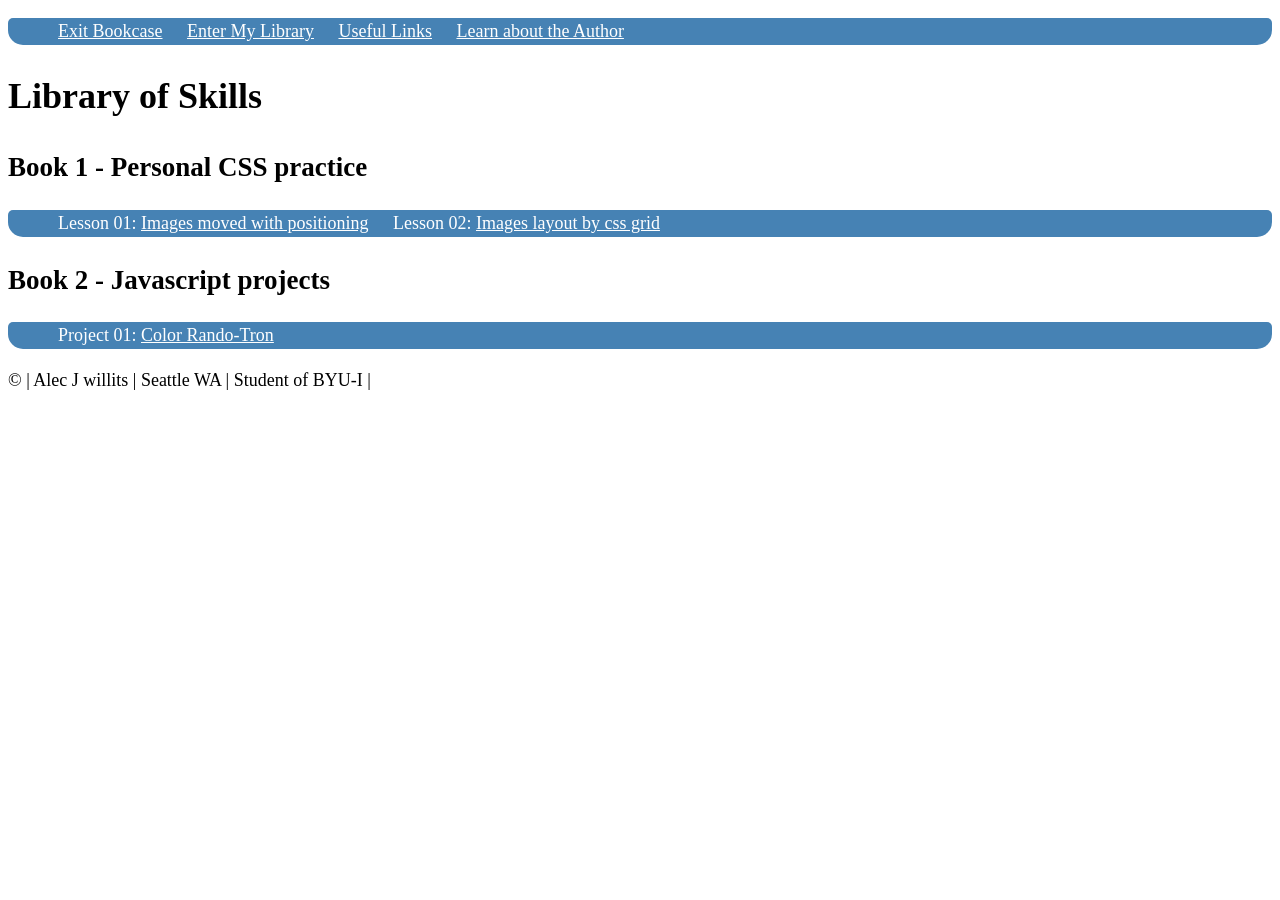
<file: skills/index.html>
<!DOCTYPE html>
<html lang="en">

<head>

    <meta charset="UTF-8">
    <meta content="Author" name="Alec J Willits">
    <meta name="description" content="Bookshelf of learned skills">
    <meta name="viewport" content="width=device-width, initial-scale=1.0">
    <link rel="stylesheet" href="main.css">
    <title>The Book Shelf | Index</title>
</head>

<body>
    <nav>
        <ul>
            <li><a href="index.html">Exit Bookcase</a></li>
            <li><a href="#">Enter My Library</a></li>
            <li><a href="links/index.html">Useful Links</a></li>
            <li><a href="#">Learn about the Author</a></li>
        </ul>
    </nav>

    <!--   -------------------------  BOOK 1  ---------------------   -->

    <div>
        <h1>Library of Skills</h1>
        <h2>Book 1 - Personal CSS practice</h2>
    </div>

    <nav>
        <ul>
            <li>Lesson 01: <a href="book1/sidebyside/index.html">Images moved with positioning</a></li>
            <li>Lesson 02: <a href="grid/index.html">Images layout by css grid</a> </li>
        </ul>
    </nav>
    <!--   -------------------------  BOOK 2  ---------------------   -->
    <div>
        <h2>Book 2 - Javascript projects</h2>
    </div>
    
    <nav>
        <ul>
            <li>Project 01: <a href="#">Color Rando-Tron</a></li>
        </ul>
    </nav>

</body>
<footer>
    <article>
        &copy; | Alec J willits | Seattle WA | Student of BYU-I | <a href="https://www.byui.edu/online"></a>
    </article>
</footer>

</html>
</file>
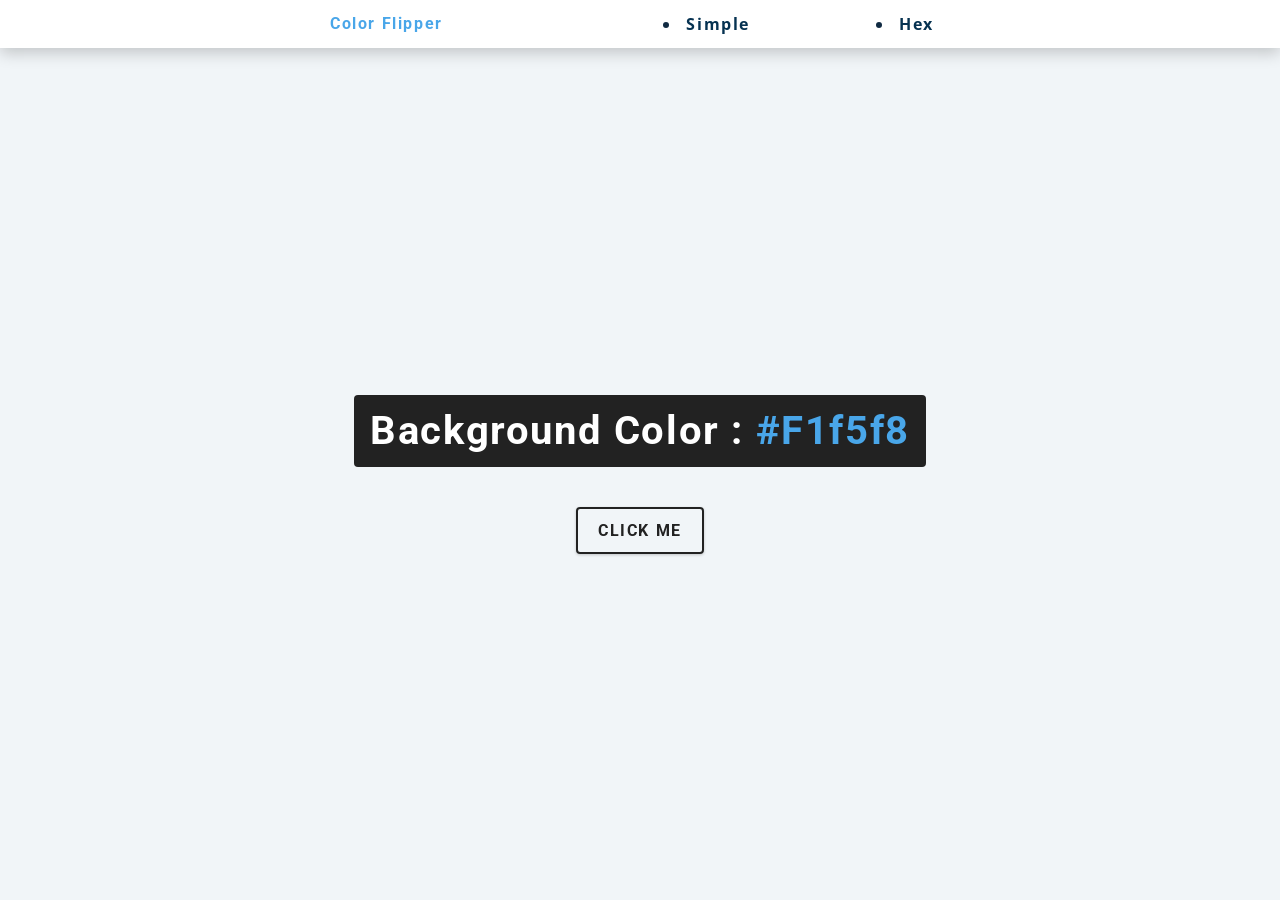
<file: Bookcase/book2/index.html>
<!DOCTYPE html>
<html lang="en">
  <head>
    <meta charset="UTF-8" />
    <meta name="viewport" content="width=device-width, initial-scale=1.0" />
    <title>Color Flipper || Simple</title>

    <!-- styles -->
    <link rel="stylesheet" href="styles.css" />
  </head>
  <body>
    <nav>
      <div class="nav-center">
        <h4>color flipper</h4>
        <ul class="nav-links"></ul>
          <li>
            <a href="index.html">Simple</a>
          </li>
          <li>
            <a href="hex.html">Hex</a>
          </li>
      </div>
    </nav>
    <main>
      <div class="container">
        <h2>Background color : <span class="color">
          #f1f5f8
        </span></h2>
        <button class="btn btn-hero" id="btn">Click me</button>
      </div>
    </main>
    <!-- javascript -->
    <script src="app.js"></script>
  </body>
</html>
</file>
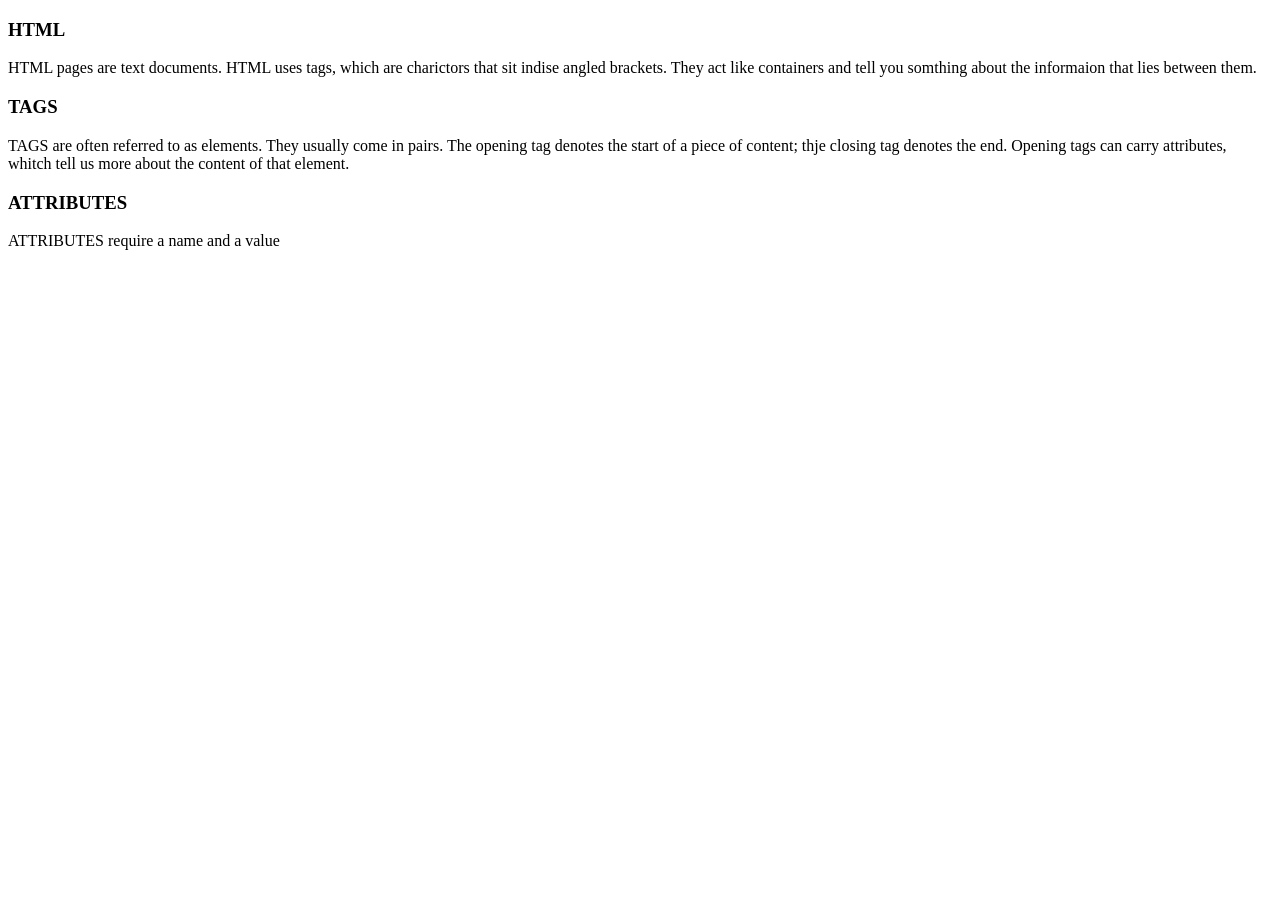
<file: Bookcase/index/index.html>
<!DOCTYPE html>
<html lang="en">
<head>
    <meta charset="UTF-8">
    <meta http-equiv="X-UA-Compatible" content="IE=edge">
    <meta name="viewport" content="width=device-width, initial-scale=1.0">
    <title>Index</title>
</head>
<body>
    <h3>HTML</h3>
        <p>HTML pages are text documents. HTML uses tags, which are charictors that sit indise angled brackets. They act like containers and tell you somthing about the informaion that lies between them.</p>
    <h3>TAGS</h3>
        <p>TAGS are often referred to as elements. They usually come in pairs. The opening tag denotes the start of a piece of content; thje closing tag denotes the end. Opening tags can carry attributes, whitch tell us more about the content of that element.</p>
    <h3>ATTRIBUTES</h3>
        <p>ATTRIBUTES require a name and a value</p>
</body>
</html>
</file>
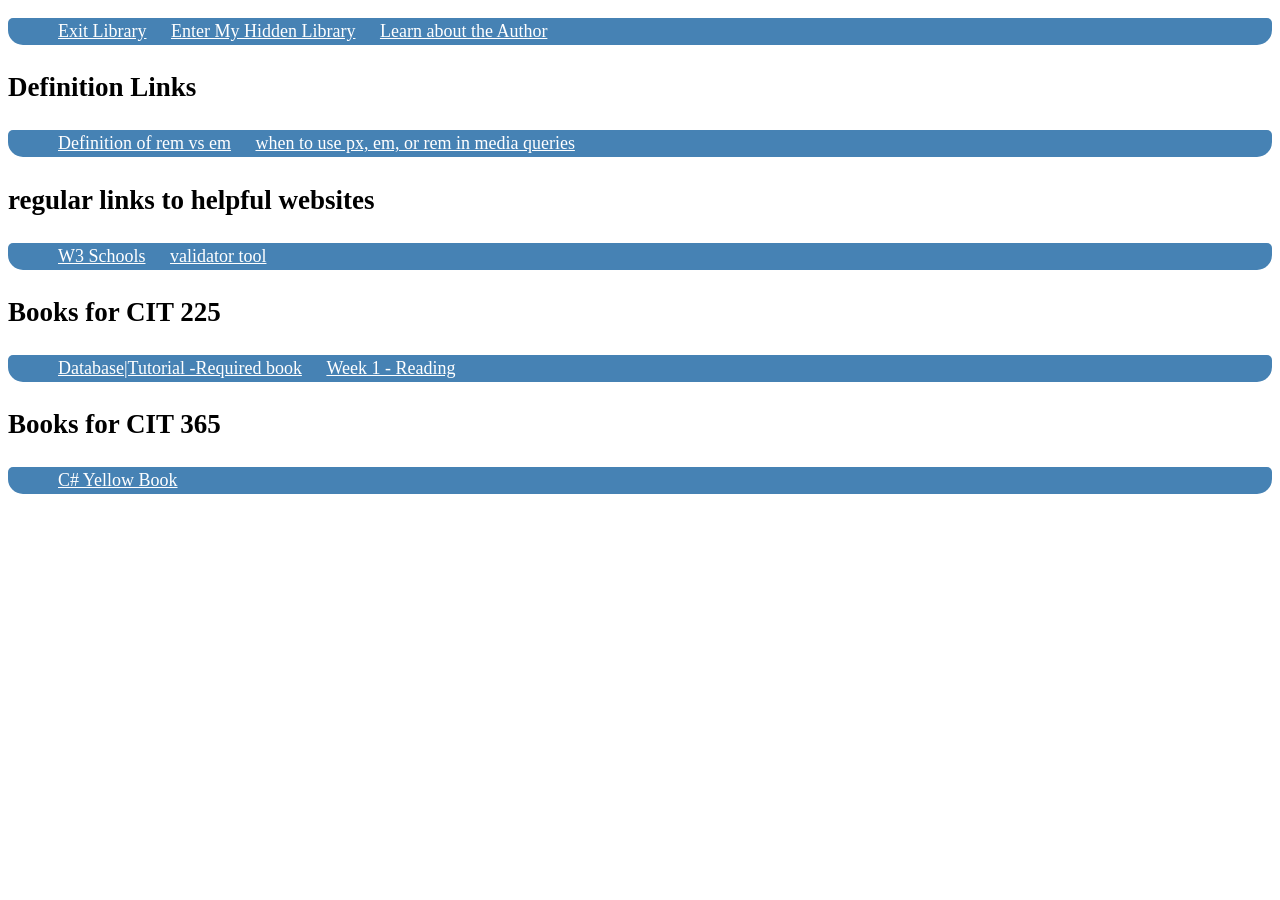
<file: Bookcase/links/index.html>
<!DOCTYPE html>
<html lang="en">
<head>
    <meta charset="UTF-8">
    <meta name="viewport" content="width=device-width, initial-scale=1.0">
    <link rel="stylesheet" href="/styles.css">
    <title>Useful Links</title>
</head>
<body>

    <nav>
        <ul>
            <li><a href="/index.html">Exit Library</a></li>
            <li><a href="/Bookcase/skills.html">Enter My Hidden Library</a></li>
            <li><a href="#">Learn about the Author</a></li>
        </ul>
    </nav>

    <article>
        <h1>Definition Links</h1>
        <nav>
            <ul>
                <li><a href="https://zellwk.com/blog/rem-vs-em/">Definition of rem vs em</a></li>
                <li><a href="https://zellwk.com/blog/media-query-units/">when to use px, em, or rem in media queries</a></li>
            </ul>
        </nav>
    </article>

    <article>
        <h1>regular links to helpful websites</h1>
        <nav>
            <ul>
                <li><a href="https://www.w3schools.com/">W3 Schools</a></li>
                <li><a href="https://validator.w3.org/">validator tool</a></li>
            </ul>
        </nav>
    </article>

    <article>
        <h1>Books for CIT 225</h1>
        <nav>
            <ul>
                <li><a href="https://content.byui.edu/file/d13e0ee0-369f-4e61-809e-f70989ee1add/1/db1/index.html">Database|Tutorial -Required book</a></li>
                <li><a href="https://content.byui.edu/file/d13e0ee0-369f-4e61-809e-f70989ee1add/1/db1/week-1-summary/reading-week-1/index.html">Week 1 - Reading</a></li>
            </ul>
        </nav>
        <h1>Books for CIT 365</h1>
        <nav>
            <ul>
                <li><a href="https://static1.squarespace.com/static/5019271be4b0807297e8f404/t/5df9306ec60881645ea57ced/1576611956760/CSharp+Book+2019+Refresh.pdf">C# Yellow Book</a></li>
            </ul>
        </nav>
    </article>
</body>
</html>
</file>
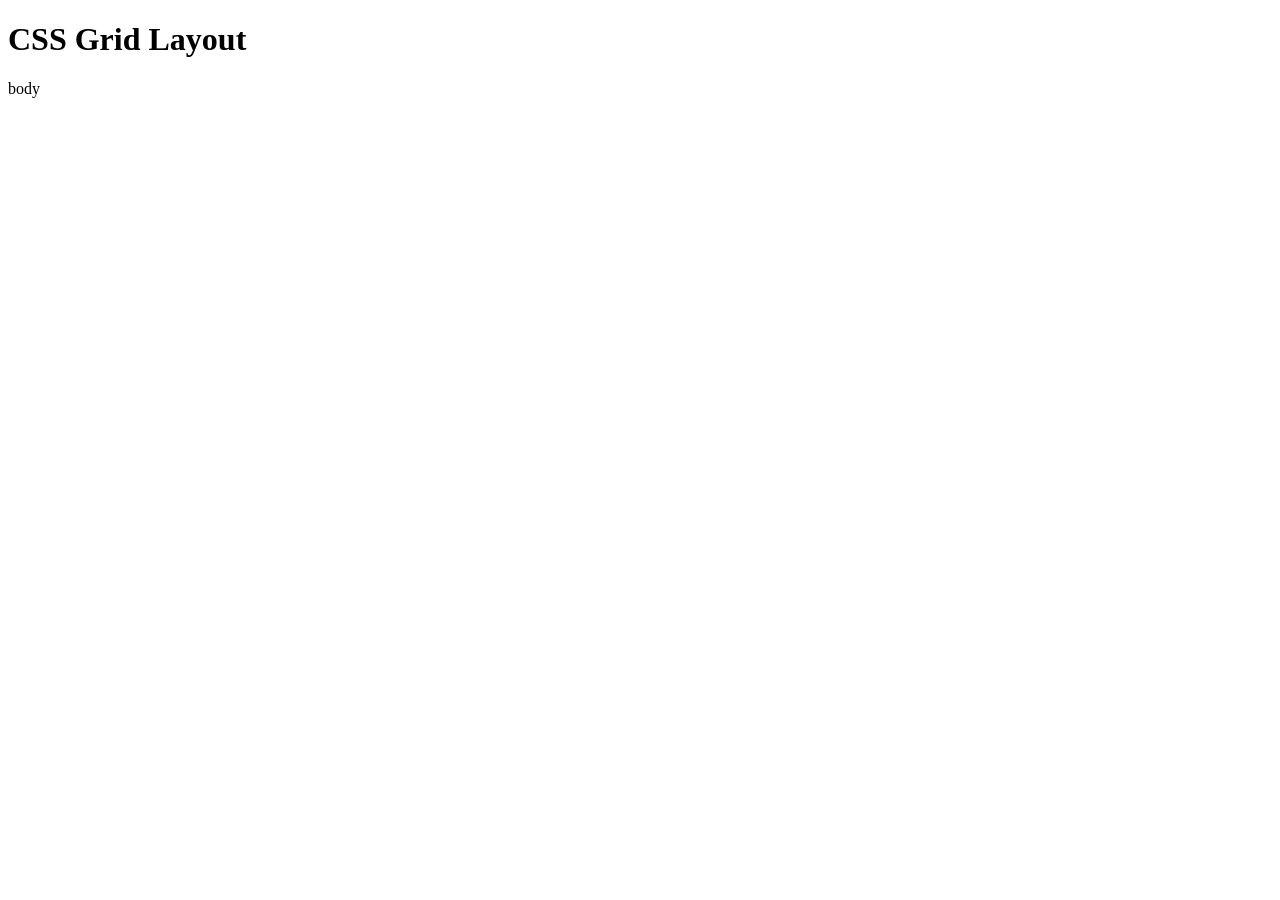
<file: Bookcase/book1/grid/index.html>
<!DOCTYPE html>
<html lang="en">

<head>
    <meta charset="UTF-8">
    <meta name="viewport" content="width=device-width, initial-scale=1.0">
    <title>CSS Grid Layout</title>
    <h1>CSS Grid Layout</h1>
</head>

<body>
    <p>
        body
    </p>
</body>

</html>
</file>
<file: skills/main.css>
body {
    font-size: 18px;
    line-height: 1.5;
  }
  
  /* header, nav, main, footer {
    margin: 1.25rem auto;
    max-width: 750px;
    
  } */
  
  header {
    background-color: steelblue;
    color: white;
    text-align: center;
    width: 100%;
    border-radius: 15px 15px 5px 5px;
  }
  
  body img {
    height: 300px;
    width: 450px;
    display: flex;
    flex-wrap: wrap;
    padding: 0 4px;
  }
  
  nav ul li {
    list-style-type: none;
    display: inline;
    padding: 10px;
    color: white;
  }
  
  nav {
    width: 100%;
    height: 50%;
    background-color: steelblue;
    border-radius: 5px 5px 15px 15px;
  }

  a:hover {
    color: white;
  }

  a:link {
    color: white;
  }
}
</file>
<file: Bookcase/book2/styles.css>
/*
=============== 
Fonts
===============
*/
@import url("https://fonts.googleapis.com/css?family=Open+Sans|Roboto:400,700&display=swap");

/*
=============== 
Variables
===============
*/

:root {
  /* dark shades of primary color*/
  --clr-primary-1: hsl(205, 86%, 17%);
  --clr-primary-2: hsl(205, 77%, 27%);
  --clr-primary-3: hsl(205, 72%, 37%);
  --clr-primary-4: hsl(205, 63%, 48%);
  /* primary/main color */
  --clr-primary-5: hsl(205, 78%, 60%);
  /* lighter shades of primary color */
  --clr-primary-6: hsl(205, 89%, 70%);
  --clr-primary-7: hsl(205, 90%, 76%);
  --clr-primary-8: hsl(205, 86%, 81%);
  --clr-primary-9: hsl(205, 90%, 88%);
  --clr-primary-10: hsl(205, 100%, 96%);
  /* darkest grey - used for headings */
  --clr-grey-1: hsl(209, 61%, 16%);
  --clr-grey-2: hsl(211, 39%, 23%);
  --clr-grey-3: hsl(209, 34%, 30%);
  --clr-grey-4: hsl(209, 28%, 39%);
  /* grey used for paragraphs */
  --clr-grey-5: hsl(210, 22%, 49%);
  --clr-grey-6: hsl(209, 23%, 60%);
  --clr-grey-7: hsl(211, 27%, 70%);
  --clr-grey-8: hsl(210, 31%, 80%);
  --clr-grey-9: hsl(212, 33%, 89%);
  --clr-grey-10: hsl(210, 36%, 96%);
  --clr-white: #fff;
  --clr-red-dark: hsl(360, 67%, 44%);
  --clr-red-light: hsl(360, 71%, 66%);
  --clr-green-dark: hsl(125, 67%, 44%);
  --clr-green-light: hsl(125, 71%, 66%);
  --clr-black: #222;
  --ff-primary: "Roboto", sans-serif;
  --ff-secondary: "Open Sans", sans-serif;
  --transition: all 0.3s linear;
  --spacing: 0.1rem;
  --radius: 0.25rem;
  --light-shadow: 0 5px 15px rgba(0, 0, 0, 0.1);
  --dark-shadow: 0 5px 15px rgba(0, 0, 0, 0.2);
  --max-width: 1170px;
  --fixed-width: 620px;
}
/*
=============== 
Global Styles
===============
*/

*,
::after,
::before {
  margin: 0;
  padding: 0;
  box-sizing: border-box;
}
body {
  font-family: var(--ff-secondary);
  background: var(--clr-grey-10);
  color: var(--clr-grey-1);
  line-height: 1.5;
  font-size: 0.875rem;
}
ul {
  list-style-type: none;
}
a {
  text-decoration: none;
}
h1,
h2,
h3,
h4 {
  letter-spacing: var(--spacing);
  text-transform: capitalize;
  line-height: 1.25;
  margin-bottom: 0.75rem;
  font-family: var(--ff-primary);
}
h1 {
  font-size: 3rem;
}
h2 {
  font-size: 2rem;
}
h3 {
  font-size: 1.25rem;
}
h4 {
  font-size: 0.875rem;
}
p {
  margin-bottom: 1.25rem;
  color: var(--clr-grey-5);
}
@media screen and (min-width: 800px) {
  h1 {
    font-size: 4rem;
  }
  h2 {
    font-size: 2.5rem;
  }
  h3 {
    font-size: 1.75rem;
  }
  h4 {
    font-size: 1rem;
  }
  body {
    font-size: 1rem;
  }
  h1,
  h2,
  h3,
  h4 {
    line-height: 1;
  }
}
/*  global classes */

/* section */
.section {
  padding: 5rem 0;
}

.section-center {
  width: 90vw;
  margin: 0 auto;
  max-width: 1170px;
}
@media screen and (min-width: 992px) {
  .section-center {
    width: 95vw;
  }
}
main {
  min-height: 100vh;
  display: grid;
  place-items: center;
}

/*
=============== 
Nav
===============
*/
nav {
  background: var(--clr-white);
  height: 3rem;
  display: grid;
  align-items: center;
  box-shadow: var(--dark-shadow);
}
.nav-center {
  width: 90vw;
  max-width: var(--fixed-width);
  margin: 0 auto;
  display: flex;
  align-items: center;
  justify-content: space-between;
}
.nav-center h4 {
  margin-bottom: 0;
  color: var(--clr-primary-5);
}
.nav-links {
  display: flex;
}
nav a {
  text-transform: capitalize;
  font-weight: 700;
  font-size: 1rem;
  color: var(--clr-primary-1);
  letter-spacing: var(--spacing);
  margin-right: 1rem;
}
nav a:hover {
  color: var(--clr-primary-5);
}
/*
=============== 
Container
===============
*/
main {
  min-height: calc(100vh - 3rem);
  display: grid;
  place-items: center;
}
.container {
  text-align: center;
}
.container h2 {
  background: var(--clr-black);
  color: var(--clr-white);
  padding: 1rem;
  border-radius: var(--radius);
  margin-bottom: 2.5rem;
}
.color {
  color: var(--clr-primary-5);
}
.btn-hero {
  font-family: var(--ff-primary);
  text-transform: uppercase;
  background: transparent;
  color: var(--clr-black);
  letter-spacing: var(--spacing);
  display: inline-block;
  font-weight: 700;
  transition: var(--transition);
  border: 2px solid var(--clr-black);
  cursor: pointer;
  box-shadow: 0 1px 3px rgba(0, 0, 0, 0.2);
  border-radius: var(--radius);
  font-size: 1rem;
  padding: 0.75rem 1.25rem;
}
.btn-hero:hover {
  color: var(--clr-white);
  background: var(--clr-black);
}
</file>
<file: styles.css>
body {
    font-size: 18px;
    line-height: 1.5;
    /* background-color: #3B8AAB; */
  }
  
  header {
    background-color: steelblue;
    color: white;
    text-align: center;
    width: 100%;
    border-radius: 15px 15px 5px 5px;
  }
  
  body img {
    height: 300px;
    width: 450px;
    display: flex;
    flex-wrap: wrap;
    padding: 0 4px;
  }
  
  nav ul li {
    list-style-type: none;
    display: inline;
    padding: 10px;
    color: white;
  }
  
  nav {
    width: 100%;
    height: 50%;
    background-color: steelblue;
    border-radius: 5px 5px 15px 15px;
  }

  a:hover {
    color: white;
  }

  a:link {
    color: white;
  }
</file>
